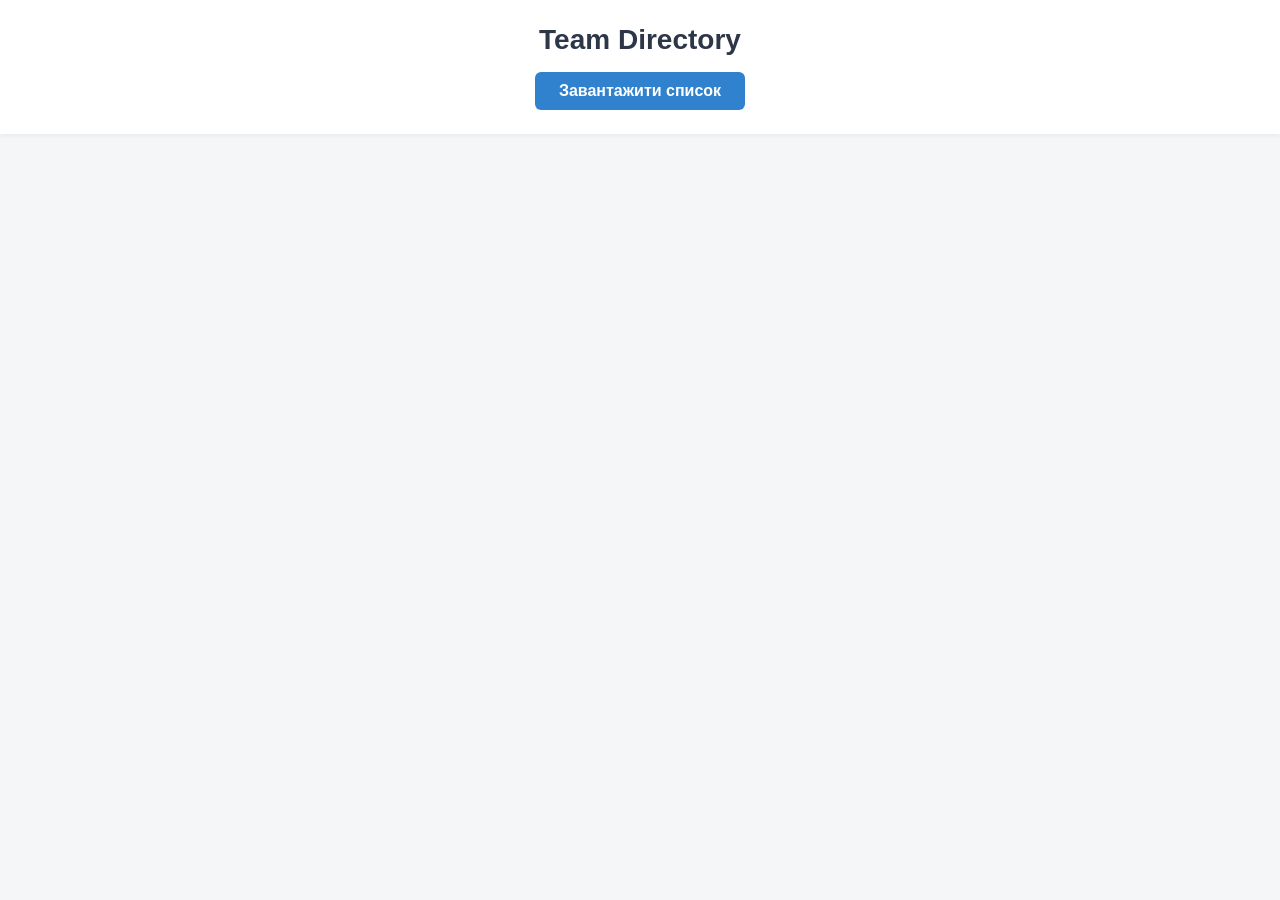
<file: 01-team-dashboard/index.html>
<!DOCTYPE html>
<html lang="uk">
  <head>
    <meta charset="UTF-8">
    <meta name="viewport" content="width=device-width, initial-scale=1.0">
    <title>Team Dashboard</title>
    <link rel="stylesheet" href="./css/style.css">
  </head>

  <body class="dashbord-layout">

    <header class="header">
      <h1 class="header__title">Team Directory</h1>
      <button id="load-btn" class="btn btn--primary">Завантажити список</button>
    </header>

    <main class="main-content">
      <div id="users-container" class="users-grid"></div>
    </main>

    <script src="js/app.js"></script>
  </body>

</html>
</file>
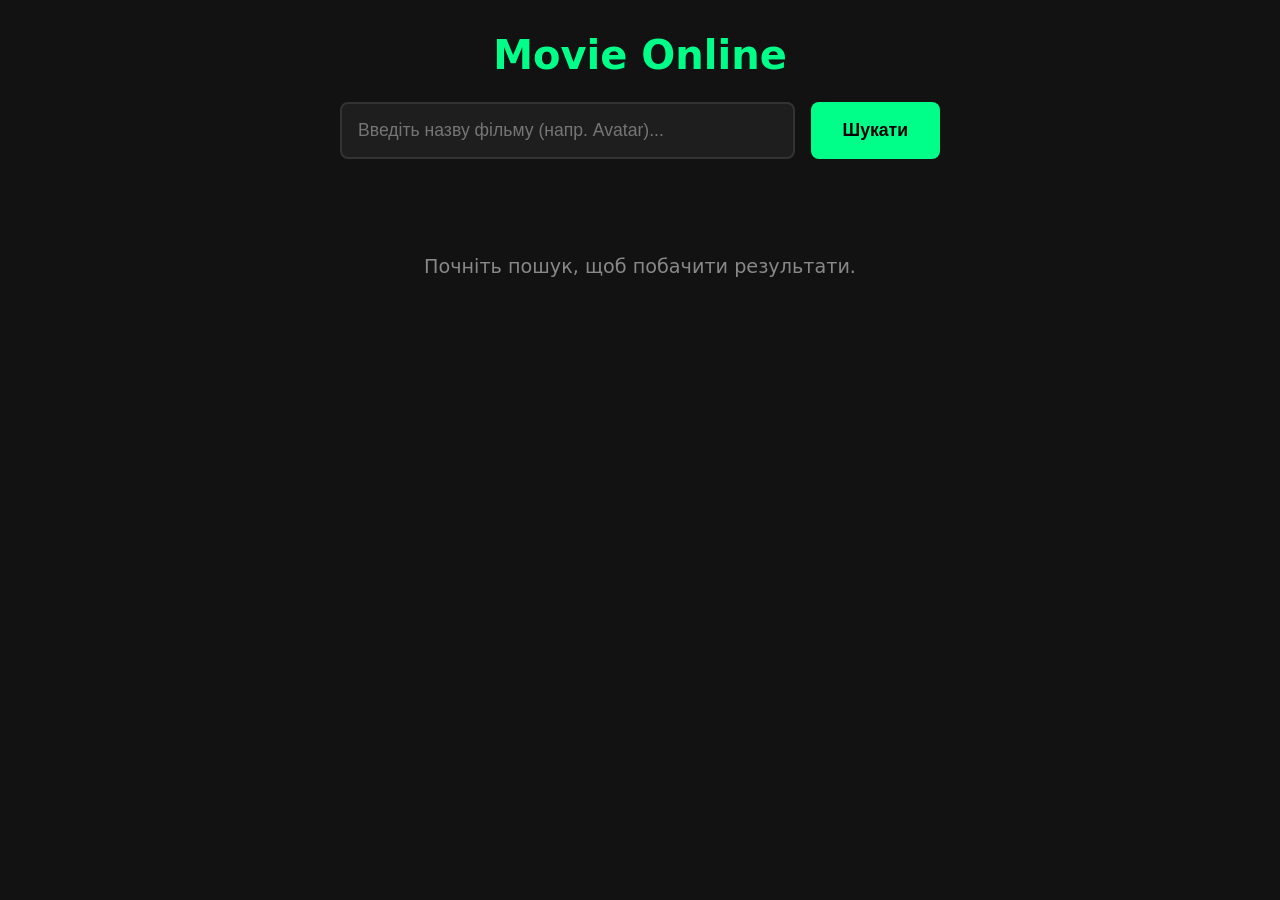
<file: 02-movie-search/index.html>
<!DOCTYPE html>
<html lang="uk">
  <head>
    <meta charset="UTF-8">
    <meta name="viewport" content="width=device-width, initial-scale=1.0">
    <title>Пошук Фільмів | API Dashboard</title>
    <link rel="stylesheet" href="./css/style.css">
  </head>
  <body>
    <div class="app-wrapper">
      <header class="header">
        <h1 class="header__title">Movie Online</h1>
        <form id="search-form" class="search-form">
          <input 
            type="text" 
            id="search-input" 
            class="search-form__input" 
            placeholder="Введіть назву фільму (напр. Avatar)..."
            autocomplete="off"
            required
          >
          <button type="submit" class="search-form__btn">Шукати</button>
        </form>
      </header>

      <main id="movies-container" class="movies-grid">
        <p class="empty-state">Почніть пошук, щоб побачити результати.</p>
      </main>
    </div>

    <script src="./js/app.js"></script>
  </body>
</html>
</file>
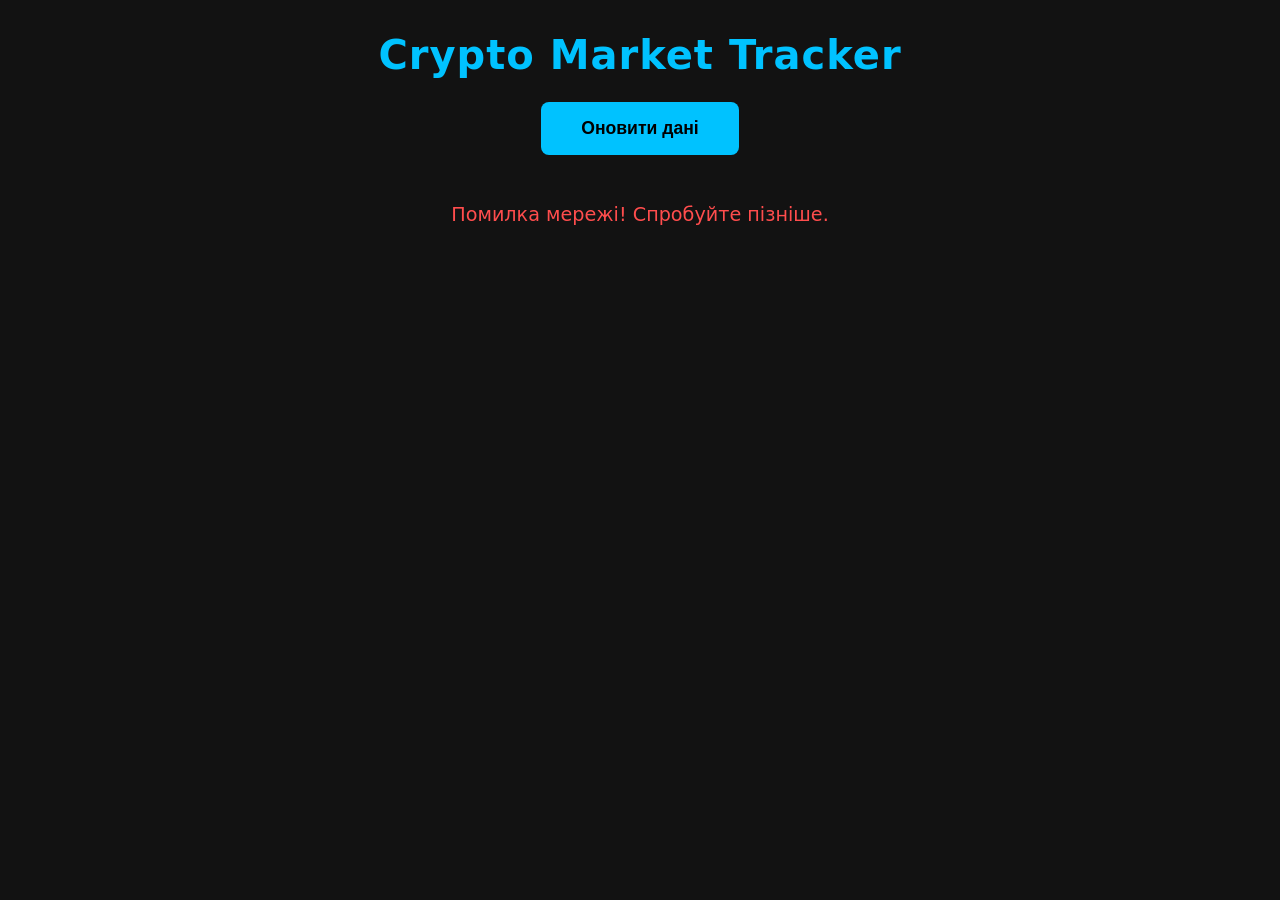
<file: 03-crypto-tracker/index.html>
<!DOCTYPE html>
<html lang="en">
  <head>
    <meta charset="UTF-8">
    <meta name="viewport" content="width=device-width, initial-scale=1.0">
    <title>Crypto Market Tracker</title>
    <link rel="stylesheet" href="./css/style.css">
  </head>
  <body>
    <div class="app-layout">
      <header class="header">
        <h1 class="header__title">Crypto Market Tracker</h1>
        <button id="refresh-btn" class="header__btn">Оновити дані</button>
      </header>

      <main id="crypto-container" class="crypto-grid"></main>
    </div>

    <script src="./js/app.js"></script>
  </body>
</html>
</file>
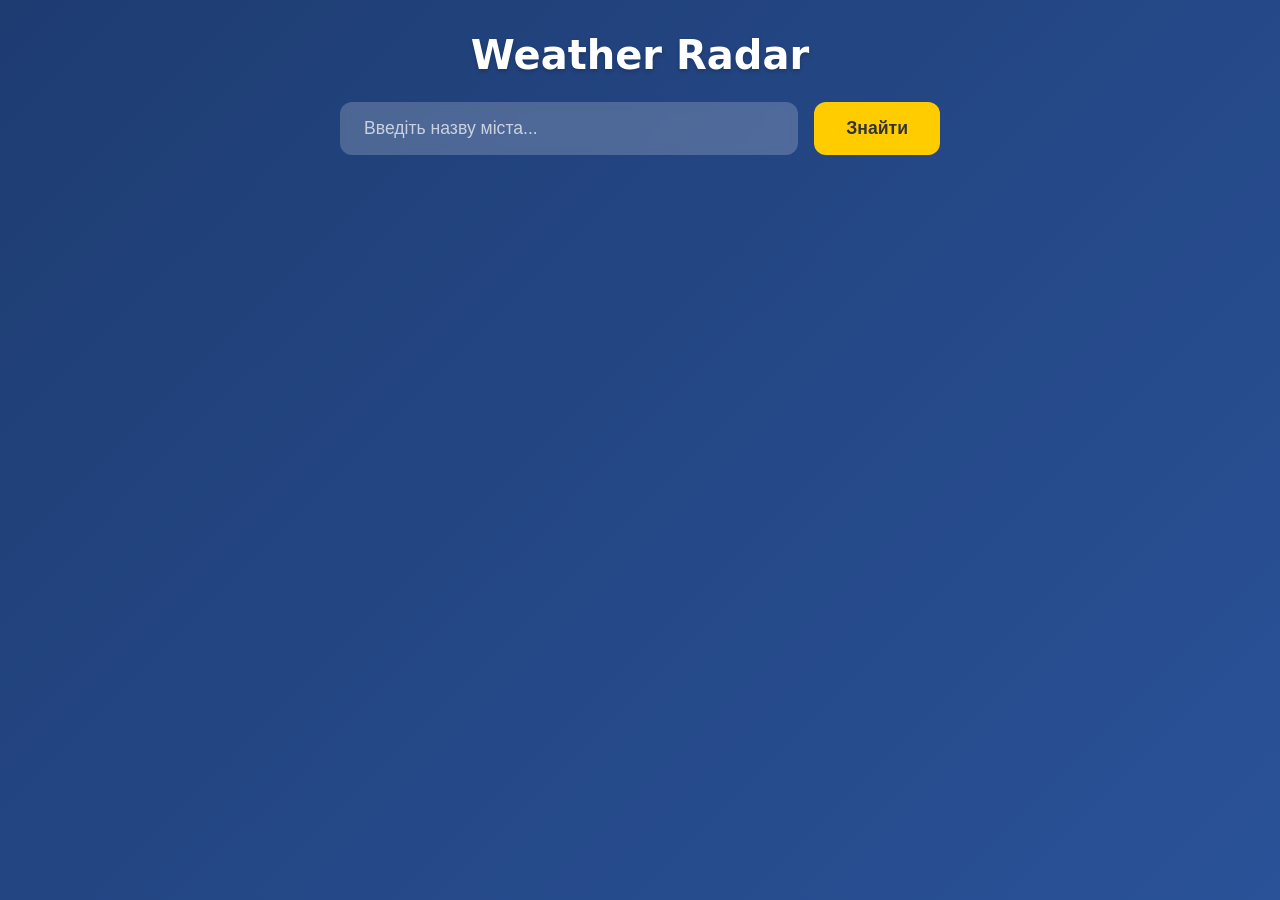
<file: 04-weather-dashboard/index.html>
<!DOCTYPE html>
<html lang="uk">
  <head>
    <meta charset="UTF-8">
    <meta name="viewport" content="width=device-width, initial-scale=1.0">
    <title>Global Weather Radar</title>
    <link rel="stylesheet" href="./css/style.css">
  </head>

  <body>
    <div class="app-wrapper">
      
      <header class="header">
        <h1 class="header__title">Weather Radar</h1>
        <div class="search-form">
          <input class="search-form__input" type="text" placeholder="Введіть назву міста...">
          <button class="search-form__btn">Знайти</button>
        </div>
      </header>
      
      <main id="weather-container">
        
      </main>

    </div>
    <script src="./js/app.js"></script>
  </body>
</html>
</file>
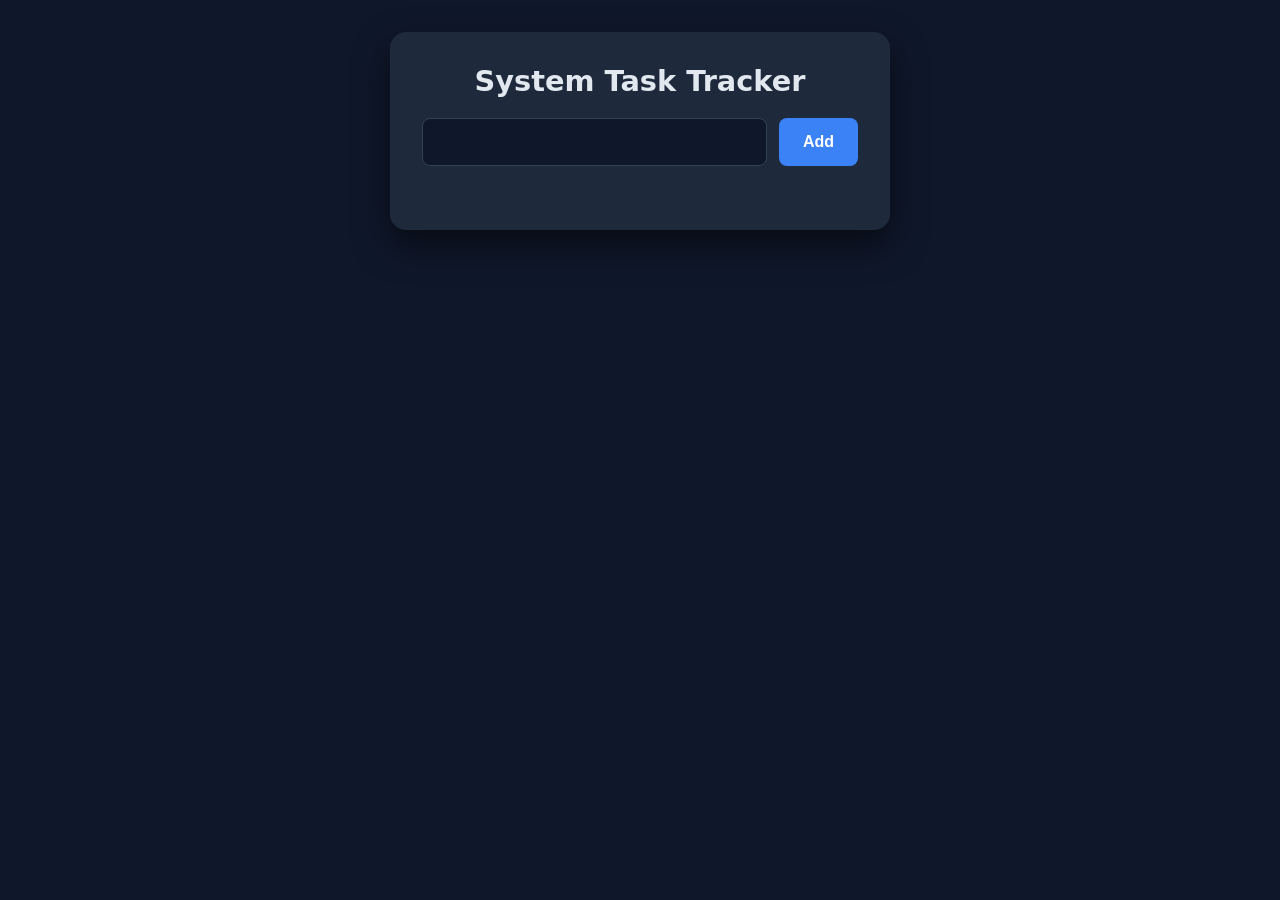
<file: 05-system-tracker/index.html>
<!DOCTYPE html>
<html lang="en">
  <head>
    <meta charset="UTF-8">
    <meta name="viewport" content="width=device-width, initial-scale=1.0">
    <link rel="stylesheet" href="./css/style.css">
    <title>Tracker</title>
  </head>

  <body>
    <div class="app-wrapper">

    <header class="tracker-header">
      <h2 class="tracker-h2">System Task Tracker</h2>
      <input class="tracker-input" type="text" id="tracker-input">
      <button class="tracker-btn" id="tracker-btn">Add</button>
    </header>

    <main class="tracker-main">
      <ul class="tracker-ul" id="task-list"></ul>
    </main>

    </div>
    <script src="./js/app.js"></script>
  </body>
</html>
</file>
<file: 01-team-dashboard/css/style.css>
body {
  margin: 0;
  font-family: -apple-system, BlinkMacSystemFont, "Segoe UI", Roboto, sans-serif;
  background-color: #f4f6f8;
  color: #2d3748;
}

.header {
  background-color: #ffffff;
  padding: 24px;
  text-align: center;
  box-shadow: 0 2px 4px rgba(0, 0, 0, 0.05);
  margin-bottom: 40px;
}
.header__title {
  margin: 0 0 16px 0;
  font-size: 28px;
}

.btn {
  padding: 10px 24px;
  border-radius: 6px;
  border: none;
  font-size: 16px;
  font-weight: 600;
  cursor: pointer;
  transition: background-color 0.2s;
}
.btn--primary {
  background-color: #3182ce;
  color: white;
}
.btn--primary:hover {
  background-color: #2b6cb0;
}

.users-grid {
  display: grid;
  gap: 24px;
  max-width: 1200px;
  margin: 0 auto;
  padding: 0 20px;
  padding-bottom: 40px;
  grid-template-columns: 1fr;
}
@media (min-width: 768px) {
  .users-grid {
    grid-template-columns: repeat(3, 1fr);
  }
}

.user-card {
  background-color: #ffffff;
  border-radius: 8px;
  padding: 24px;
  box-shadow: 0 4px 6px rgba(0, 0, 0, 0.05);
  border-top: 4px solid #3182ce;
}
.user-card__name {
  margin: 0 0 12px 0;
  font-size: 20px;
  color: #3182ce;
}
.user-card__info {
  margin: 8px 0;
  color: #718096;
  font-size: 15px;
}/*# sourceMappingURL=style.css.map */
</file>
<file: 02-movie-search/css/style.css>
* {
  box-sizing: border-box;
  margin: 0;
  padding: 0;
}

body {
  font-family: system-ui, -apple-system, sans-serif;
  background-color: #121212;
  color: #ffffff;
  padding: 2rem;
}

.app-wrapper {
  max-width: 1200px;
  margin: 0 auto;
}

.header {
  text-align: center;
  margin-bottom: 3rem;
}
.header__title {
  font-size: 2.5rem;
  margin-bottom: 1.5rem;
  color: #00ff88;
}

.search-form {
  display: flex;
  justify-content: center;
  gap: 1rem;
  max-width: 600px;
  margin: 0 auto;
}
@media (max-width: 480px) {
  .search-form {
    flex-direction: column;
  }
}
.search-form__input {
  flex: 1;
  padding: 1rem;
  border: 2px solid #333;
  border-radius: 8px;
  background: #1e1e1e;
  color: #fff;
  font-size: 1.1rem;
  outline: none;
  transition: border-color 0.3s ease;
}
.search-form__input:focus {
  border-color: #00ff88;
}
.search-form__btn {
  padding: 0 2rem;
  border: none;
  border-radius: 8px;
  background: #00ff88;
  color: #000;
  font-weight: bold;
  font-size: 1.1rem;
  cursor: pointer;
  transition: transform 0.1s ease, background 0.3s ease;
}
@media (max-width: 480px) {
  .search-form__btn {
    padding: 1rem;
  }
}
.search-form__btn:active {
  transform: scale(0.95);
}
.search-form__btn:hover {
  background: #00cc6a;
}

.movies-grid {
  display: grid;
  grid-template-columns: repeat(4, 1fr);
  gap: 2rem;
}
@media (max-width: 992px) {
  .movies-grid {
    grid-template-columns: repeat(3, 1fr);
  }
}
@media (max-width: 768px) {
  .movies-grid {
    grid-template-columns: repeat(2, 1fr);
    gap: 1rem;
  }
}
@media (max-width: 480px) {
  .movies-grid {
    grid-template-columns: 1fr;
  }
}

.empty-state {
  grid-column: 1/-1;
  text-align: center;
  color: #888;
  font-size: 1.2rem;
  padding: 3rem;
}

.movie-card {
  background: #1e1e1e;
  border-radius: 12px;
  overflow: hidden;
  border: 1px solid #333;
  transition: transform 0.3s ease;
}
.movie-card:hover {
  transform: translateY(-5px);
  border-color: #00ff88;
}
.movie-card__img {
  width: 100%;
  aspect-ratio: 2/3;
  -o-object-fit: cover;
     object-fit: cover;
  -o-object-position: center top;
     object-position: center top;
  background-color: #1e1e1e;
  display: block;
}
.movie-card__content {
  padding: 1.2rem;
}
.movie-card__title {
  font-size: 1.1rem;
  margin-bottom: 0.5rem;
  white-space: nowrap;
  overflow: hidden;
  text-overflow: ellipsis;
}
.movie-card__rating {
  color: #00ff88;
  font-weight: bold;
  font-size: 0.9rem;
}/*# sourceMappingURL=style.css.map */
</file>
<file: 03-crypto-tracker/css/style.css>
@charset "UTF-8";
* {
  margin: 0;
  padding: 0;
  box-sizing: border-box;
}

body {
  font-family: system-ui, -apple-system, sans-serif;
  background-color: #121212;
  color: #ffffff;
  padding: 2rem;
}

.app-layout {
  max-width: 1200px;
  margin: 0 auto;
}

.header {
  text-align: center;
  margin-bottom: 3rem;
}
.header__title {
  font-size: 2.5rem;
  margin-bottom: 1.5rem;
  color: #00C2FF;
  letter-spacing: 1px;
}
.header__btn {
  background-color: #00C2FF;
  color: #000000;
  font-weight: bold;
  font-size: 1.1rem;
  padding: 1rem 2.5rem;
  border: none;
  border-radius: 8px;
  cursor: pointer;
  transition: transform 0.1s ease, background-color 0.3s ease;
}
.header__btn:hover {
  background-color: #00a8e0;
}
.header__btn:active {
  transform: scale(0.95);
}

.crypto-grid {
  display: grid;
  grid-template-columns: repeat(4, 1fr);
  gap: 1.5rem;
}
@media (max-width: 992px) {
  .crypto-grid {
    grid-template-columns: repeat(3, 1fr);
  }
}
@media (max-width: 768px) {
  .crypto-grid {
    grid-template-columns: repeat(2, 1fr);
  }
}
@media (max-width: 480px) {
  .crypto-grid {
    grid-template-columns: 1fr;
  }
}

/* --- СТИЛІ ДЛЯ КАРТОК --- */
.crypto-card {
  background: #1e1e1e;
  border-radius: 16px;
  padding: 1.5rem;
  border: 1px solid #333;
  display: flex;
  flex-direction: column;
  justify-content: space-between;
  min-height: 190px;
  transition: transform 0.3s ease, border-color 0.3s ease, box-shadow 0.3s ease;
}
.crypto-card:hover {
  transform: translateY(-5px);
  border-color: #00C2FF;
  box-shadow: 0 8px 20px rgba(0, 194, 255, 0.15);
}
.crypto-card__header {
  display: flex;
  align-items: center;
  gap: 1rem;
  margin-bottom: auto;
}
.crypto-card__logo {
  width: 48px;
  height: 48px;
  border-radius: 50%;
  -o-object-fit: cover;
     object-fit: cover;
  background-color: #111;
}
.crypto-card__info {
  display: flex;
  flex-direction: column;
}
.crypto-card__symbol {
  font-size: 1.2rem;
  color: #ffffff;
  text-transform: uppercase;
  margin-bottom: 0.2rem;
}
.crypto-card__name {
  font-size: 0.9rem;
  color: #888888;
}
.crypto-card__price {
  font-size: 1.6rem;
  font-weight: bold;
  color: #ffffff;
  margin-top: 1.5rem;
  margin-bottom: 0.5rem;
}
.crypto-card__change {
  font-size: 1rem;
  font-weight: bold;
  display: inline-flex;
  align-items: center;
}
.crypto-card__change--up {
  color: #00ff88;
}
.crypto-card__change--down {
  color: #ff4d4d;
}/*# sourceMappingURL=style.css.map */
</file>
<file: 04-weather-dashboard/css/style.css>
* {
  margin: 0;
  padding: 0;
  box-sizing: border-box;
}

body {
  font-family: system-ui, -apple-system, sans-serif;
  background: linear-gradient(135deg, #1e3c72 0%, #2a5298 100%);
  color: #ffffff;
  min-height: 100vh;
  padding: 2rem;
  min-width: 320px;
}

.app-wrapper {
  max-width: 600px;
  margin: 0 auto;
  width: 100%;
}

.header {
  text-align: center;
  margin-bottom: 2rem;
}
.header__title {
  font-size: 2.5rem;
  margin-bottom: 1.5rem;
  color: #ffffff;
  text-shadow: 0 2px 4px rgba(0, 0, 0, 0.2);
}

.search-form {
  display: flex;
  gap: 1rem;
}
.search-form__input {
  flex: 1;
  padding: 1rem 1.5rem;
  border: none;
  border-radius: 12px;
  background: rgba(255, 255, 255, 0.2);
  color: #ffffff;
  font-size: 1.1rem;
  outline: none;
  backdrop-filter: blur(5px);
  transition: background 0.3s ease;
}
.search-form__input::-moz-placeholder {
  color: rgba(255, 255, 255, 0.7);
}
.search-form__input::placeholder {
  color: rgba(255, 255, 255, 0.7);
}
.search-form__input:focus {
  background: rgba(255, 255, 255, 0.3);
}
.search-form__btn {
  padding: 0 2rem;
  border: none;
  border-radius: 12px;
  background: #ffcc00;
  color: #333;
  font-weight: bold;
  font-size: 1.1rem;
  cursor: pointer;
  transition: transform 0.1s ease, background 0.3s ease;
}
.search-form__btn:hover {
  background: #ffdb4d;
}
.search-form__btn:active {
  transform: scale(0.95);
}

.weather-card {
  background: rgba(255, 255, 255, 0.1);
  backdrop-filter: blur(12px);
  -webkit-backdrop-filter: blur(12px);
  border-radius: 24px;
  padding: 3rem 2rem;
  text-align: center;
  border: 1px solid rgba(255, 255, 255, 0.2);
  box-shadow: 0 8px 32px rgba(0, 0, 0, 0.1);
}
.weather-card__city {
  font-size: 2.5rem;
  margin-bottom: 1rem;
  font-weight: 600;
}
.weather-card__main {
  margin: 2rem 0;
}
.weather-card__temp {
  font-size: 5rem;
  font-weight: 700;
  line-height: 1;
  text-shadow: 0 4px 12px rgba(0, 0, 0, 0.15);
}
.weather-card__desc {
  font-size: 1.4rem;
  text-transform: capitalize;
  margin-bottom: 2rem;
  color: rgba(255, 255, 255, 0.9);
}
.weather-card__details {
  display: flex;
  justify-content: center;
  gap: 2rem;
  border-top: 1px solid rgba(255, 255, 255, 0.2);
  padding-top: 1.5rem;
}
.weather-card__detail-item {
  font-size: 1.1rem;
  background: rgba(0, 0, 0, 0.2);
  padding: 0.5rem 1rem;
  border-radius: 8px;
}

@media (max-width: 620px) {
  body {
    padding: 1rem;
  }
  .header__title {
    font-size: 1.8rem;
  }
  .search-form {
    flex-direction: column;
    gap: 0.8rem;
    width: 100%;
  }
  .search-form__input {
    width: 100%;
  }
  .search-form__btn {
    width: 100%;
    padding: 1rem;
  }
  .weather-card {
    padding: 2rem 1rem;
    width: 100%;
  }
  .weather-card__city {
    font-size: 1.6rem;
    word-wrap: break-word;
  }
  .weather-card__temp {
    font-size: 3.5rem;
  }
  .weather-card__desc {
    font-size: 1.1rem;
  }
  .weather-card__details {
    flex-direction: column;
    gap: 0.8rem;
    align-items: center;
  }
  .weather-card__detail-item {
    width: 100%;
    max-width: 250px;
    text-align: center;
  }
}/*# sourceMappingURL=style.css.map */
</file>
<file: 05-system-tracker/css/style.css>
* {
  margin: 0;
  padding: 0;
  box-sizing: border-box;
}

body {
  font-family: system-ui, -apple-system, sans-serif;
  background-color: #0f172a;
  color: #f8fafc;
  min-height: 100vh;
  padding: 2rem 1rem;
  display: flex;
  justify-content: center;
}

.app-wrapper {
  width: 100%;
  max-width: 500px;
  background-color: #1e293b;
  padding: 2rem;
  border-radius: 16px;
  box-shadow: 0 15px 35px rgba(0, 0, 0, 0.5);
  height: -moz-fit-content;
  height: fit-content;
}
@media (max-width: 480px) {
  .app-wrapper {
    padding: 1.5rem 1rem;
  }
}

.tracker-header {
  display: flex;
  flex-wrap: wrap;
  gap: 12px;
  margin-bottom: 2rem;
}
@media (max-width: 480px) {
  .tracker-header {
    flex-direction: column;
  }
}

.tracker-h2 {
  width: 100%;
  text-align: center;
  font-size: 1.8rem;
  margin-bottom: 0.5rem;
  color: #e2e8f0;
}

.tracker-input {
  flex: 1;
  padding: 14px;
  border-radius: 8px;
  border: 1px solid #334155;
  background-color: #0f172a;
  color: #ffffff;
  font-size: 1rem;
  outline: none;
}
.tracker-input:focus {
  border-color: #3b82f6;
}

.tracker-btn {
  padding: 14px 24px;
  border-radius: 8px;
  border: none;
  background-color: #3b82f6;
  color: white;
  font-weight: bold;
  font-size: 1rem;
  cursor: pointer;
  transition: background 0.2s;
}
.tracker-btn:hover {
  background-color: #2563eb;
}

.tracker-ul {
  list-style: none;
  display: flex;
  flex-direction: column;
  gap: 12px;
}

.tracker-li {
  display: flex;
  justify-content: space-between;
  align-items: flex-start;
  gap: 12px;
  background-color: #334155;
  padding: 12px 16px;
  border-radius: 8px;
  color: #f8fafc;
  font-size: 1rem;
  cursor: pointer;
  word-break: break-word;
}
.tracker-li span {
  flex: 1;
  transition: all 0.3s ease;
}
.tracker-li.completed span {
  text-decoration: line-through;
  color: #64748b;
}
.tracker-li .delete-btn {
  background-color: transparent;
  color: #ef4444;
  border: 1px solid #ef4444;
  padding: 6px 12px;
  border-radius: 6px;
  font-weight: bold;
  font-size: 0.9rem;
  transition: all 0.2s ease;
  flex-shrink: 0;
  margin-top: -2px;
}
.tracker-li .delete-btn:hover {
  background-color: #ef4444;
  color: white;
}/*# sourceMappingURL=style.css.map */
</file>
